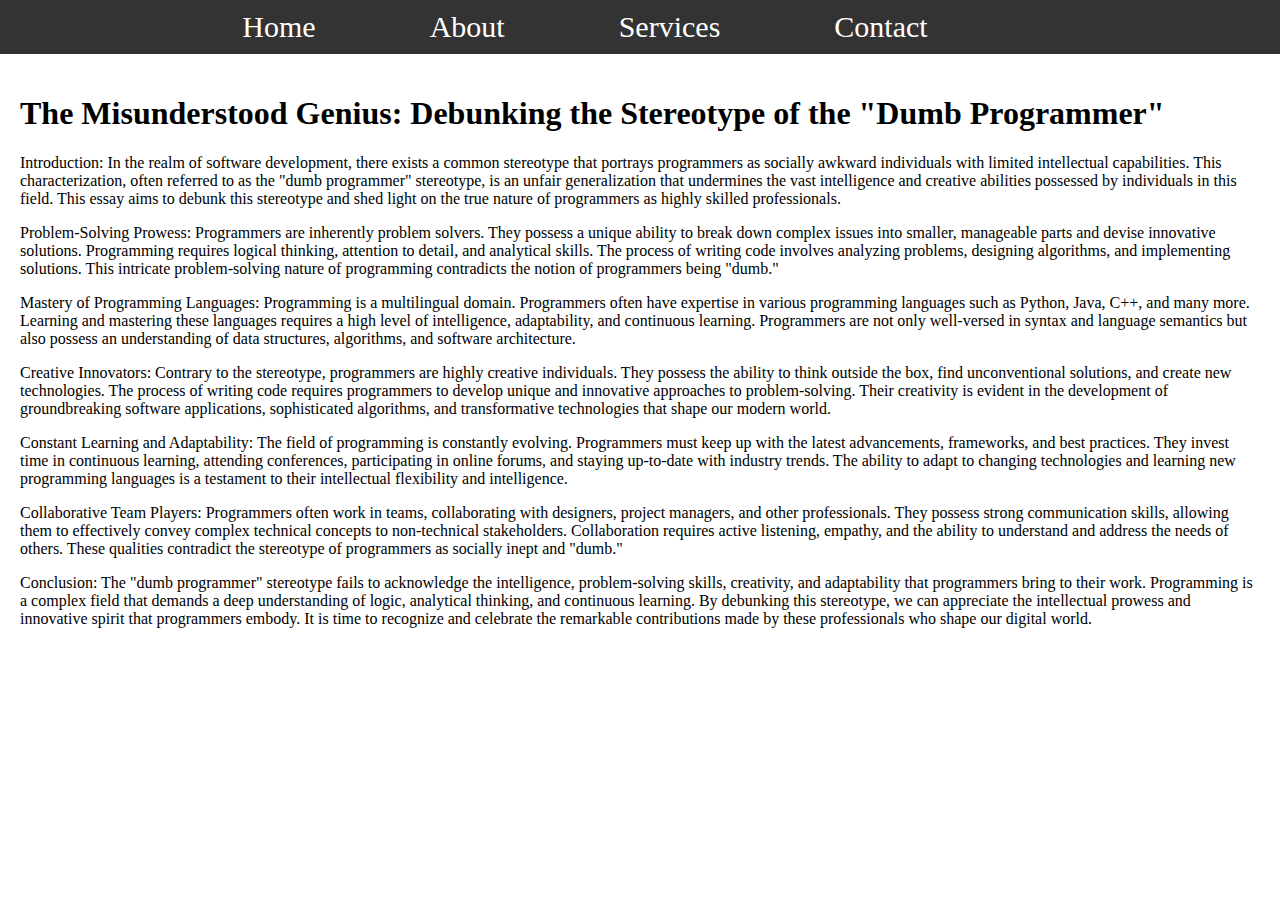
<file: index.html>
<!DOCTYPE html>
<html>
<head>
    <meta name="viewport" content="width=device-width, initial-scale=1.0">
  <link rel="stylesheet" type="text/css" href="styles.css">
</head>
<body>
  <header>
    <div class="hamburger" onclick="toggleMenu()">
        <span></span>
        <span></span>
        <span></span>
      </div>
    <div class="navbar">
      
      <nav id="menu">
        <ul>
          <li><a href="#">Home</a></li>
          <li><a href="#">About</a></li>
          <li><a href="#">Services</a></li>
          <li><a href="#">Contact</a></li>
        </ul>
      </nav>
      
    </div>
 
  </header>
  
  <div class="content">
    <p>
        <h1>The Misunderstood Genius: Debunking the Stereotype of the "Dumb Programmer"</h1>


        <p>Introduction:
            In the realm of software development, there exists a common stereotype that portrays programmers as socially awkward individuals with limited intellectual capabilities. This characterization, often referred to as the "dumb programmer" stereotype, is an unfair generalization that undermines the vast intelligence and creative abilities possessed by individuals in this field. This essay aims to debunk this stereotype and shed light on the true nature of programmers as highly skilled professionals.
            
            </p>
        
        
        <p>Problem-Solving Prowess:
            Programmers are inherently problem solvers. They possess a unique ability to break down complex issues into smaller, manageable parts and devise innovative solutions. Programming requires logical thinking, attention to detail, and analytical skills. The process of writing code involves analyzing problems, designing algorithms, and implementing solutions. This intricate problem-solving nature of programming contradicts the notion of programmers being "dumb."
            </p>
        
        
        
        <p>Mastery of Programming Languages:
            Programming is a multilingual domain. Programmers often have expertise in various programming languages such as Python, Java, C++, and many more. Learning and mastering these languages requires a high level of intelligence, adaptability, and continuous learning. Programmers are not only well-versed in syntax and language semantics but also possess an understanding of data structures, algorithms, and software architecture.</p>
        
        
        
        
        <p>Creative Innovators:
            Contrary to the stereotype, programmers are highly creative individuals. They possess the ability to think outside the box, find unconventional solutions, and create new technologies. The process of writing code requires programmers to develop unique and innovative approaches to problem-solving. Their creativity is evident in the development of groundbreaking software applications, sophisticated algorithms, and transformative technologies that shape our modern world.
            </p>
        
        
        
       <p> Constant Learning and Adaptability:
        The field of programming is constantly evolving. Programmers must keep up with the latest advancements, frameworks, and best practices. They invest time in continuous learning, attending conferences, participating in online forums, and staying up-to-date with industry trends. The ability to adapt to changing technologies and learning new programming languages is a testament to their intellectual flexibility and intelligence.</p>
        
        
        
        
        <p>Collaborative Team Players:
            Programmers often work in teams, collaborating with designers, project managers, and other professionals. They possess strong communication skills, allowing them to effectively convey complex technical concepts to non-technical stakeholders. Collaboration requires active listening, empathy, and the ability to understand and address the needs of others. These qualities contradict the stereotype of programmers as socially inept and "dumb."</p>
        
        
        
        
        Conclusion:
        The "dumb programmer" stereotype fails to acknowledge the intelligence, problem-solving skills, creativity, and adaptability that programmers bring to their work. Programming is a complex field that demands a deep understanding of logic, analytical thinking, and continuous learning. By debunking this stereotype, we can appreciate the intellectual prowess and innovative spirit that programmers embody. It is time to recognize and celebrate the remarkable contributions made by these professionals who shape our digital world.</p>
  </div>
  
  <script src="script.js"></script>
</body>
</html>
</file>
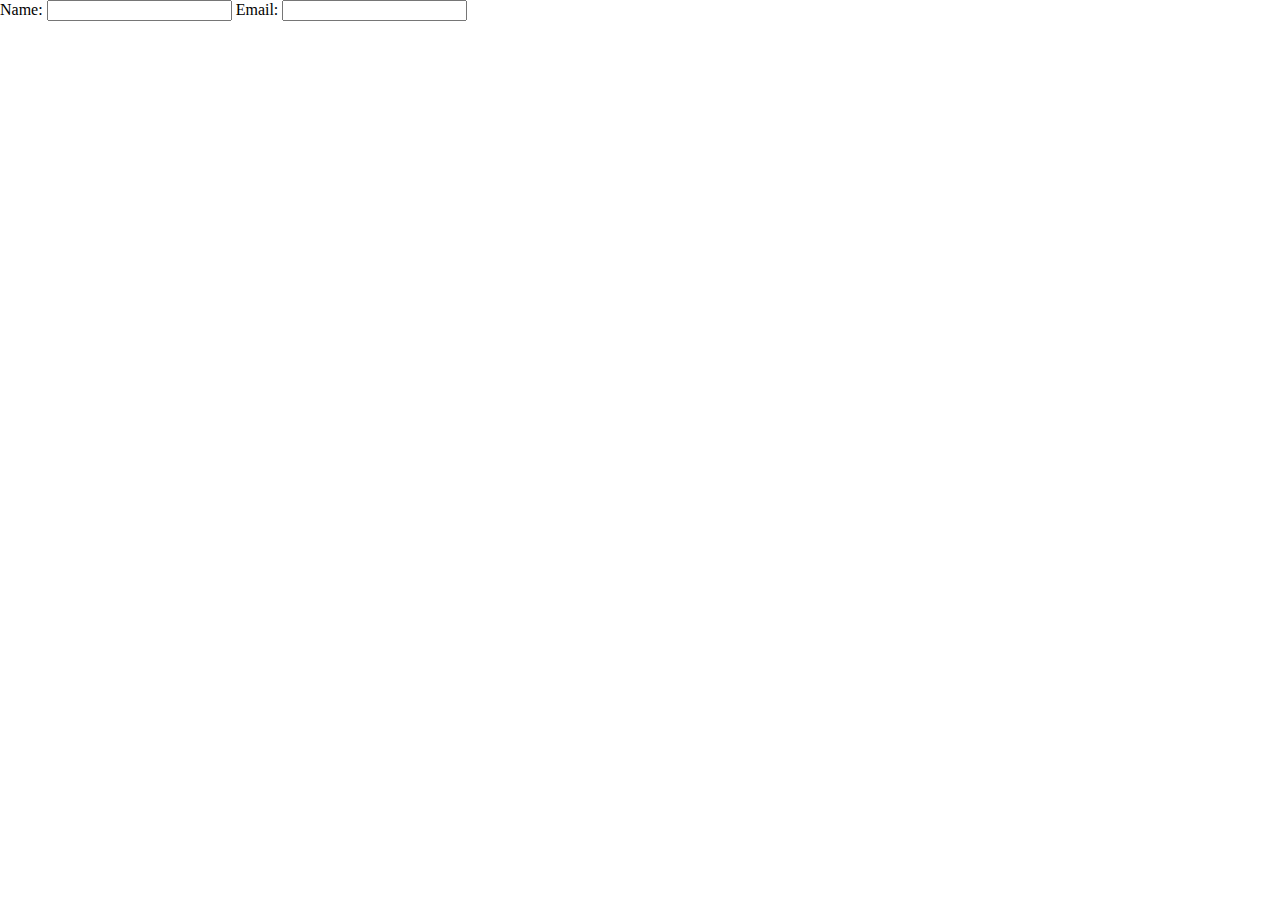
<file: main.html>
<!DOCTYPE html>
<html lang="en">
<head>
    <meta charset="UTF-8">
    <meta name="viewport" content="width=device-width, initial-scale=1.0">
    <title>Webpage</title>
    <link rel="stylesheet" href="styles.css">
</head>
<body>
   <div>
    <form action="">
        <label for="name">Name: </label>
        <input type="text" id="name ">
        <label for="email">Email: </label>
        <input type="email" id="email">
    </form>
   </div>
    
</body>
</html>
</file>
<file: styles.css>
body {
  margin: 0;
  padding: 0;
}

header {
  background-color: #333;
  padding: 10px;
}

.navbar {
  display: flex;
  align-items: center;
  justify-content: space-between;
  align-items: center;
  justify-content: center;
}


#menu {
  align-items: center;
  justify-content: center;
  
}

#menu ul {
  list-style-type: none;
  margin: 0;
  padding: 0;
  align-items: center;
  justify-content: center;
 
}

#menu ul li {
  display: inline-block;
  margin-right: 10px;

  
}

#menu ul li a {
  color: #fff;
  text-decoration: none;
  margin-right: 100px;
  text-align: center;
  font-size: 30px;


}

.content {
  padding: 20px;
}

/* media query for phone */
@media only screen and (max-width: 400px) {
    body {
      background-color: whitesmoke;
    }
    .navbar {
        /* display: flex; */
        margin-top: 0px;
        /* text-align: start; */
        /* justify-content: space-between; */
      }

.hamburger {
    margin-left: 90%;
    display: flex;
    /* align-items: end; */
    flex-direction: column;
    cursor: pointer;
    margin-top: 3px;
  }
  
  .hamburger span {
    /* margin-left: 60%; */
    width: 30px;
    height: 4px;
    background-color: #fff;
    margin-bottom: 5px;

  }
  
  #menu {
    display: none;
  }
  
      #menu {
        display: none;
      }
      
      #menu ul {
        list-style-type: none;
        margin: 0;
        padding: 0;
        text-align: left;
      }
      
      #menu ul li {
        display: flex;
        text-align: left;
        margin-left: 20px;
        /* margin-right: 10px; */
      }
      
      #menu ul li a {
        color: #fff;
        margin-left: 0px;
        margin-top: 10px;
        text-decoration: none;
        font-size: 20px;
      }
      
      .content {
        padding: 20px;
      }
      
  }
</file>
